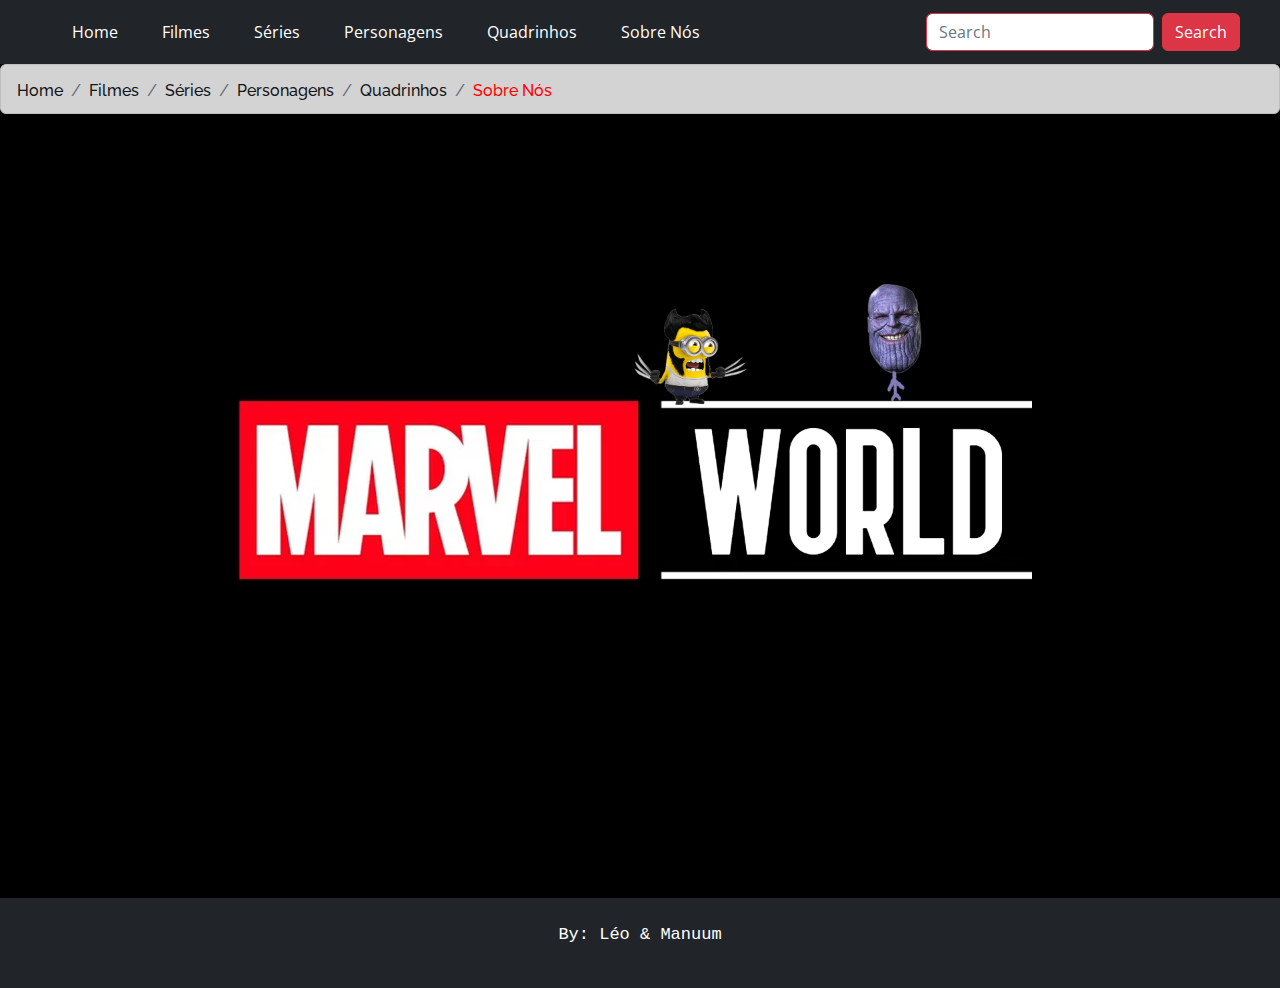
<file: index.html>
<!DOCTYPE html>
<html lang="pt-br">

<head>

	<meta charset="utf-8">
	<meta name="viewport" content="width=device-width, initial-scale=1">
	<title>Marvel World</title>

	<link href="css/bootstrap.min.css" rel="stylesheet">
	<link href="css/bootstrap.css" rel="stylesheet">
	<link rel="stylesheet" type="text/css" href="fontawesome/css/all.min.css">
	<script src="js/bootstrap.bundle.min.js"></script>
	<script src="js/bootstrap.bundle.js"></script>
	<script src="js/bootstrap.bundle.min.js"></script>
	<script src="js/bootstrap.js"></script>
	<script src="js/bootstrap.min.js"></script>
	<link href="css/style.css" rel="stylesheet">

	<link
		href="https://fonts.googleapis.com/css?family=Open+Sans:300,300i,400,400i,600,600i,700,700i|Raleway:300,300i,400,400i,500,500i,600,600i,700,700i|Poppins:300,300i,400,400i,500,500i,600,600i,700,700i"
		rel="stylesheet">
	<link rel="icon" href="imagens/logobs3.png">

	<style>
		.nav-link {
			color: white;
		}

		.nav-link:hover {
			transition: 1.5s;
			color: rgb(206, 0, 0);
		}

		body {
			background-color: #000000;
		}


		h5 {
			color: white;
			font-family: serif;
			font-size: 25px;
		}

		h2 {
			color: white;
			font-family: serif;
			font-size: 40px;
		}

		h4 {
			color: white;
			font-family: monospace;
			font-size: 20px;
		}

		p {
			color: white;
			font-family: monospace;
			font-size: 17px;
		}

		body {
			background-color: #000000;
		}
		.card {
			margin-left: 12px;
			box-shadow: 1px 2px 2px rgb(66, 6, 6);
		}
		navbar {
			color: white;
		}

		img {
			width: 100%;
		}
	</style>

</head>

<body>

	<nav class="navbar navbar-expand-sm bg-dark">
		</br> </br>
		<div class="container-fluid">
			<button class="navbar-toggler" type="button" data-bs-toggle="collapse" data-bs-target="#mynavbar">
				<span class="navbar-toggler-icon"></span>
			</button>
			<div class="collapse navbar-collapse" id="mynavbar">
				<ul class="navbar-nav me-auto">
					&nbsp; &nbsp; &nbsp; &nbsp; &nbsp; &nbsp; &nbsp;
					<li class="nav-item">
						<a class="nav-link" href="index.html">Home</a>
					</li>
					&nbsp; &nbsp; &nbsp; &nbsp;
					<li class="nav-item">
						<a class="nav-link" href="filmes.html">Filmes</a>
					</li>

					&nbsp; &nbsp; &nbsp; &nbsp;
					<li class="nav-item">
						<a class="nav-link" href="series.html">Séries</a>
					</li>
					&nbsp; &nbsp; &nbsp; &nbsp;
					<li class="nav-item">
						<a class="nav-link" href="personagens.html">Personagens</a>
					</li>
					&nbsp; &nbsp; &nbsp; &nbsp;
					<li class="nav-item">
						<a class="nav-link" href="quadrinhos.html">Quadrinhos</a>
					</li>
					&nbsp; &nbsp; &nbsp; &nbsp;
					<li class="nav-item">
						<a class="nav-link" href="sobre.html">Sobre Nós</a>
					</li>
				</ul>

				<form class="d-flex">
					<input class="form-control me-2 border-danger" type="text" placeholder="Search">
					<button class="btn btn-danger" type="button">Search</button>
				</form>
				&nbsp; &nbsp; &nbsp; &nbsp;
			</div>
		</div>
		</div>
	</nav>

	<h6>
		<div class="alert alert-dark" role="alert" style="height:50px">
			<ol class="breadcrumb">
			  <li class="breadcrumb-item">Home</li>
			  <li class="breadcrumb-item">Filmes</li>
			  <li class="breadcrumb-item">Séries</li>
			  <li class="breadcrumb-item">Personagens</li>
			  <li class="breadcrumb-item">Quadrinhos</li>
			  <li class="breadcrumb-item"><a href="sobre.html">Sobre Nós</a></li>
			</ol>
		  </div>
	</h6>

	<img src="./imagens/fundo.png" alt="Marvel World">
			
	<footer>
		<div class="mt-5 p-4 bg-dark text-white text-center">
			<p>By: Léo & Manuum</p>
		</div>
	</footer>

</body>

</html>
</file>
<file: css/style.css>
/**
* Template Name: iPortfolio - v3.9.0
* Template URL: https://bootstrapmade.com/iportfolio-bootstrap-portfolio-websites-template/
* Author: BootstrapMade.com
* License: https://bootstrapmade.com/license/
*/

/*--------------------------------------------------------------
# General
--------------------------------------------------------------*/
body {
  font-family: "Open Sans", sans-serif;
  color: #272829;
}

a {
  color: red;
  text-decoration: none;
}

a:hover {
  color: red;
  text-decoration: none;
}

h1,
h2,
h3,
h4,
h5,
h6 {
  font-family: "Raleway", sans-serif;
}

/*--------------------------------------------------------------
# Back to top button
--------------------------------------------------------------*/
.back-to-top {
  position: fixed;
  visibility: hidden;
  opacity: 0;
  right: 15px;
  bottom: 15px;
  z-index: 996;
  background: red;
  width: 40px;
  height: 40px;
  border-radius: 50px;
  transition: all 0.4s;
}

.back-to-top i {
  font-size: 28px;
  color: #fff;
  line-height: 0;
}

.back-to-top:hover {
  background: red;
  color: #fff;
}

.back-to-top.active {
  visibility: visible;
  opacity: 1;
}

/*--------------------------------------------------------------
# Header
--------------------------------------------------------------*/
#header {
  position: fixed;
  top: 0;
  left: 0;
  bottom: 0;
  width: 300px;
  transition: all ease-in-out 0.5s;
  z-index: 9997;
  transition: all 0.5s;
  padding: 0 15px;
  background: #040b14;
  overflow-y: auto;
}

#header .profile img {
  margin: 15px auto;
  display: block;
  width: 120px;
  border: 8px solid #2c2f3f;
}

#header .profile h1 {
  font-size: 24px;
  margin: 0;
  padding: 0;
  font-weight: 600;
  -moz-text-align-last: center;
  text-align-last: center;
  font-family: "Poppins", sans-serif;
}

#header .profile h1 a,
#header .profile h1 a:hover {
  color: #fff;
  text-decoration: none;
}

#header .profile .social-links a {
  font-size: 18px;
  display: inline-block;
  background: #212431;
  color: #fff;
  line-height: 1;
  padding: 8px 0;
  margin-right: 4px;
  border-radius: 50%;
  text-align: center;
  width: 36px;
  height: 36px;
  transition: 0.3s;
}

#header .profile .social-links a:hover {
  background: #149ddd;
  color: #fff;
  text-decoration: none;
}

#main {
  margin-left: 300px;
}

@media (max-width: 1199px) {
  #header {
    left: -300px;
  }

  #main {
    margin-left: 0;
  }
}

/*--------------------------------------------------------------
# Navigation Menu
--------------------------------------------------------------*/
/* Desktop Navigation */
.nav-menu {
  padding: 30px 0 0 0;
}

.nav-menu * {
  margin: 0;
  padding: 0;
  list-style: none;
}

.nav-menu>ul>li {
  position: relative;
  white-space: nowrap;
}

.nav-menu a,
.nav-menu a:focus {
  display: flex;
  align-items: center;
  color: #a8a9b4;
  padding: 12px 15px;
  margin-bottom: 8px;
  transition: 0.3s;
  font-size: 15px;
}

.nav-menu a i,
.nav-menu a:focus i {
  font-size: 24px;
  padding-right: 8px;
  color: #6f7180;
}

.nav-menu a:hover,
.nav-menu .active,
.nav-menu .active:focus,
.nav-menu li:hover>a {
  text-decoration: none;
  color: #fff;
}

.nav-menu a:hover i,
.nav-menu .active i,
.nav-menu .active:focus i,
.nav-menu li:hover>a i {
  color: #149ddd;
}

/* Mobile Navigation */
.mobile-nav-toggle {
  position: fixed;
  right: 15px;
  top: 15px;
  z-index: 9998;
  border: 0;
  font-size: 24px;
  transition: all 0.4s;
  outline: none !important;
  background-color: #149ddd;
  color: #fff;
  width: 40px;
  height: 40px;
  display: inline-flex;
  align-items: center;
  justify-content: center;
  line-height: 0;
  border-radius: 50px;
  cursor: pointer;
}

.mobile-nav-active {
  overflow: hidden;
}

.mobile-nav-active #header {
  left: 0;
}

/*--------------------------------------------------------------
# Hero Section
--------------------------------------------------------------*/
#hero {
  width: 100%;
  height: 100vh;
  background: url("../img/hero-bg.jpg") top center;
  background-size: cover;
}

#hero:before {
  content: "";
  background: rgba(5, 13, 24, 0.3);
  position: absolute;
  bottom: 0;
  top: 0;
  left: 0;
  right: 0;
  z-index: 1;
}

#hero .hero-container {
  position: relative;
  z-index: 2;
  min-width: 300px;
}

#hero h1 {
  margin: 0 0 10px 0;
  font-size: 64px;
  font-weight: 700;
  line-height: 56px;
  color: #fff;
}

#hero p {
  color: #fff;
  margin-bottom: 50px;
  font-size: 26px;
  font-family: "Poppins", sans-serif;
}

#hero p span {
  color: #fff;
  padding-bottom: 4px;
  letter-spacing: 1px;
  border-bottom: 3px solid #149ddd;
}

@media (min-width: 1024px) {
  #hero {
    background-attachment: fixed;
  }
}

@media (max-width: 768px) {
  #hero h1 {
    font-size: 28px;
    line-height: 36px;
  }

  #hero h2 {
    font-size: 18px;
    line-height: 24px;
    margin-bottom: 30px;
  }
}

/*--------------------------------------------------------------
# Sections General
--------------------------------------------------------------*/
section {
  padding: 60px 0;
  overflow: hidden;
}

.section-bg {
  background: #f5f8fd;
}

.section-title {
  padding-bottom: 30px;
}

.section-title h2 {
  font-size: 32px;
  font-weight: bold;
  margin-bottom: 20px;
  padding-bottom: 20px;
  position: relative;
  color: #173b6c;
}

.section-title h2::after {
  content: "";
  position: absolute;
  display: block;
  width: 50px;
  height: 3px;
  background: #149ddd;
  bottom: 0;
  left: 0;
}

.section-title p {
  margin-bottom: 0;
}

/*--------------------------------------------------------------
# About
--------------------------------------------------------------*/
.about .content h3 {
  font-weight: 700;
  font-size: 26px;
  color: #173b6c;
}

.about .content ul {
  list-style: none;
  padding: 0;
}

.about .content ul li {
  margin-bottom: 20px;
  display: flex;
  align-items: center;
}

.about .content ul strong {
  margin-right: 10px;
}

.about .content ul i {
  font-size: 16px;
  margin-right: 5px;
  color: #149ddd;
  line-height: 0;
}

.about .content p:last-child {
  margin-bottom: 0;
}

/*--------------------------------------------------------------
# Facts
--------------------------------------------------------------*/
.facts {
  padding-bottom: 30px;
}

.facts .count-box {
  padding: 30px;
  width: 100%;
}

.facts .count-box i {
  display: block;
  font-size: 44px;
  color: #149ddd;
  float: left;
  line-height: 0;
}

.facts .count-box span {
  font-size: 48px;
  line-height: 40px;
  display: block;
  font-weight: 700;
  color: #050d18;
  margin-left: 60px;
}

.facts .count-box p {
  padding: 15px 0 0 0;
  margin: 0 0 0 60px;
  font-family: "Raleway", sans-serif;
  font-size: 14px;
  color: #122f57;
}

.facts .count-box a {
  font-weight: 600;
  display: block;
  margin-top: 20px;
  color: #122f57;
  font-size: 15px;
  font-family: "Poppins", sans-serif;
  transition: ease-in-out 0.3s;
}

.facts .count-box a:hover {
  color: #1f5297;
}

/*--------------------------------------------------------------
# Akills
--------------------------------------------------------------*/
.skills .progress {
  height: 60px;
  display: block;
  background: none;
  border-radius: 0;
}

.skills .progress .skill {
  padding: 0;
  margin: 0 0 6px 0;
  text-transform: uppercase;
  display: block;
  font-weight: 600;
  font-family: "Poppins", sans-serif;
  color: #050d18;
}

.skills .progress .skill .val {
  float: right;
  font-style: normal;
}

.skills .progress-bar-wrap {
  background: #dce8f8;
  height: 10px;
}

.skills .progress-bar {
  width: 1px;
  height: 10px;
  transition: 0.9s;
  background-color: #149ddd;
}

/*--------------------------------------------------------------
# Resume
--------------------------------------------------------------*/
.resume .resume-title {
  font-size: 26px;
  font-weight: 700;
  margin-top: 20px;
  margin-bottom: 20px;
  color: #050d18;
}

.resume .resume-item {
  padding: 0 0 20px 20px;
  margin-top: -2px;
  border-left: 2px solid #1f5297;
  position: relative;
}

.resume .resume-item h4 {
  line-height: 18px;
  font-size: 18px;
  font-weight: 600;
  text-transform: uppercase;
  font-family: "Poppins", sans-serif;
  color: #050d18;
  margin-bottom: 10px;
}

.resume .resume-item h5 {
  font-size: 16px;
  background: #e4edf9;
  padding: 5px 15px;
  display: inline-block;
  font-weight: 600;
  margin-bottom: 10px;
}

.resume .resume-item ul {
  padding-left: 20px;
}

.resume .resume-item ul li {
  padding-bottom: 10px;
}

.resume .resume-item:last-child {
  padding-bottom: 0;
}

.resume .resume-item::before {
  content: "";
  position: absolute;
  width: 16px;
  height: 16px;
  border-radius: 50px;
  left: -9px;
  top: 0;
  background: #fff;
  border: 2px solid #1f5297;
}

/*--------------------------------------------------------------
# Portfolio
--------------------------------------------------------------*/
.portfolio .portfolio-item {
  margin-bottom: 30px;
}

.portfolio #portfolio-flters {
  padding: 0;
  margin: 0 auto 35px auto;
  list-style: none;
  text-align: center;
  background: #fff;
  border-radius: 50px;
  padding: 2px 15px;
}

.portfolio #portfolio-flters li {
  cursor: pointer;
  display: inline-block;
  padding: 10px 15px 8px 15px;
  font-size: 14px;
  font-weight: 600;
  line-height: 1;
  text-transform: uppercase;
  color: #272829;
  margin-bottom: 5px;
  transition: all 0.3s ease-in-out;
}

.portfolio #portfolio-flters li:hover,
.portfolio #portfolio-flters li.filter-active {
  color: #149ddd;
}

.portfolio #portfolio-flters li:last-child {
  margin-right: 0;
}

.portfolio .portfolio-wrap {
  transition: 0.3s;
  position: relative;
  overflow: hidden;
  z-index: 1;
}

.portfolio .portfolio-wrap::before {
  content: "";
  background: rgba(255, 255, 255, 0.5);
  position: absolute;
  left: 0;
  right: 0;
  top: 0;
  bottom: 0;
  transition: all ease-in-out 0.3s;
  z-index: 2;
  opacity: 0;
}

.portfolio .portfolio-wrap .portfolio-links {
  opacity: 1;
  left: 0;
  right: 0;
  bottom: -60px;
  z-index: 3;
  position: absolute;
  transition: all ease-in-out 0.3s;
  display: flex;
  justify-content: center;
}

.portfolio .portfolio-wrap .portfolio-links a {
  color: #fff;
  font-size: 28px;
  text-align: center;
  background: rgba(20, 157, 221, 0.75);
  transition: 0.3s;
  width: 50%;
}

.portfolio .portfolio-wrap .portfolio-links a:hover {
  background: rgba(20, 157, 221, 0.95);
}

.portfolio .portfolio-wrap .portfolio-links a+a {
  border-left: 1px solid #37b3ed;
}

.portfolio .portfolio-wrap:hover::before {
  top: 0;
  left: 0;
  right: 0;
  bottom: 0;
  opacity: 1;
}

.portfolio .portfolio-wrap:hover .portfolio-links {
  opacity: 1;
  bottom: 0;
}

/*--------------------------------------------------------------
# Portfolio Details
--------------------------------------------------------------*/
.portfolio-details {
  padding-top: 40px;
}

.portfolio-details .portfolio-details-slider img {
  width: 100%;
}

.portfolio-details .portfolio-details-slider .swiper-pagination {
  margin-top: 20px;
  position: relative;
}

.portfolio-details .portfolio-details-slider .swiper-pagination .swiper-pagination-bullet {
  width: 12px;
  height: 12px;
  background-color: #fff;
  opacity: 1;
  border: 1px solid #149ddd;
}

.portfolio-details .portfolio-details-slider .swiper-pagination .swiper-pagination-bullet-active {
  background-color: #149ddd;
}

.portfolio-details .portfolio-info {
  padding: 30px;
  box-shadow: 0px 0 30px rgba(5, 13, 24, 0.08);
}

.portfolio-details .portfolio-info h3 {
  font-size: 22px;
  font-weight: 700;
  margin-bottom: 20px;
  padding-bottom: 20px;
  border-bottom: 1px solid #eee;
}

.portfolio-details .portfolio-info ul {
  list-style: none;
  padding: 0;
  font-size: 15px;
}

.portfolio-details .portfolio-info ul li+li {
  margin-top: 10px;
}

.portfolio-details .portfolio-description {
  padding-top: 30px;
}

.portfolio-details .portfolio-description h2 {
  font-size: 26px;
  font-weight: 700;
  margin-bottom: 20px;
}

.portfolio-details .portfolio-description p {
  padding: 0;
}

/*--------------------------------------------------------------
# Services
--------------------------------------------------------------*/
.services .icon-box {
  margin-bottom: 20px;
}

.services .icon {
  float: left;
  display: flex;
  align-items: center;
  justify-content: center;
  width: 54px;
  height: 54px;
  background: #149ddd;
  border-radius: 50%;
  transition: 0.5s;
  border: 1px solid #149ddd;
}

.services .icon i {
  color: #fff;
  font-size: 24px;
  line-height: 0;
}

.services .icon-box:hover .icon {
  background: #fff;
}

.services .icon-box:hover .icon i {
  color: #149ddd;
}

.services .title {
  margin-left: 80px;
  font-weight: 700;
  margin-bottom: 15px;
  font-size: 18px;
}

.services .title a {
  color: #343a40;
}

.services .title a:hover {
  color: #149ddd;
}

.services .description {
  margin-left: 80px;
  line-height: 24px;
  font-size: 14px;
}

/*--------------------------------------------------------------
# Testimonials
--------------------------------------------------------------*/
.testimonials .testimonials-carousel,
.testimonials .testimonials-slider {
  overflow: hidden;
}

.testimonials .testimonial-item {
  box-sizing: content-box;
  text-align: center;
  min-height: 320px;
}

.testimonials .testimonial-item .testimonial-img {
  width: 90px;
  border-radius: 50%;
  margin: 0 auto;
}

.testimonials .testimonial-item h3 {
  font-size: 18px;
  font-weight: bold;
  margin: 10px 0 5px 0;
  color: #111;
}

.testimonials .testimonial-item h4 {
  font-size: 14px;
  color: #999;
  margin: 0;
}

.testimonials .testimonial-item .quote-icon-left,
.testimonials .testimonial-item .quote-icon-right {
  color: #c3e8fa;
  font-size: 26px;
}

.testimonials .testimonial-item .quote-icon-left {
  display: inline-block;
  left: -5px;
  position: relative;
}

.testimonials .testimonial-item .quote-icon-right {
  display: inline-block;
  right: -5px;
  position: relative;
  top: 10px;
}

.testimonials .testimonial-item p {
  font-style: italic;
  margin: 0 15px 15px 15px;
  padding: 20px;
  background: #fff;
  position: relative;
  margin-bottom: 35px;
  border-radius: 6px;
  box-shadow: 0px 2px 15px rgba(0, 0, 0, 0.1);
}

.testimonials .testimonial-item p::after {
  content: "";
  width: 0;
  height: 0;
  border-top: 20px solid #fff;
  border-right: 20px solid transparent;
  border-left: 20px solid transparent;
  position: absolute;
  bottom: -20px;
  left: calc(50% - 20px);
}

.testimonials .swiper-pagination {
  margin-top: 20px;
  position: relative;
}

.testimonials .swiper-pagination .swiper-pagination-bullet {
  width: 12px;
  height: 12px;
  background-color: #fff;
  opacity: 1;
  border: 1px solid #149ddd;
}

.testimonials .swiper-pagination .swiper-pagination-bullet-active {
  background-color: #149ddd;
}

/*--------------------------------------------------------------
# Contact
--------------------------------------------------------------*/
.contact {
  padding-bottom: 130px;
}

.contact .info {
  padding: 30px;
  background: #fff;
  width: 100%;
  box-shadow: 0 0 24px 0 rgba(0, 0, 0, 0.12);
}

.contact .info i {
  font-size: 20px;
  color: #149ddd;
  float: left;
  width: 44px;
  height: 44px;
  background: #dff3fc;
  display: flex;
  justify-content: center;
  align-items: center;
  border-radius: 50px;
  transition: all 0.3s ease-in-out;
}

.contact .info h4 {
  padding: 0 0 0 60px;
  font-size: 22px;
  font-weight: 600;
  margin-bottom: 5px;
  color: #050d18;
}

.contact .info p {
  padding: 0 0 10px 60px;
  margin-bottom: 20px;
  font-size: 14px;
  color: #173b6c;
}

.contact .info .email p {
  padding-top: 5px;
}

.contact .info .social-links {
  padding-left: 60px;
}

.contact .info .social-links a {
  font-size: 18px;
  display: inline-block;
  background: #333;
  color: #fff;
  line-height: 1;
  padding: 8px 0;
  border-radius: 50%;
  text-align: center;
  width: 36px;
  height: 36px;
  transition: 0.3s;
  margin-right: 10px;
}

.contact .info .social-links a:hover {
  background: #149ddd;
  color: #fff;
}

.contact .info .email:hover i,
.contact .info .address:hover i,
.contact .info .phone:hover i {
  background: #149ddd;
  color: #fff;
}

.contact .php-email-form {
  width: 100%;
  padding: 30px;
  background: #fff;
  box-shadow: 0 0 24px 0 rgba(0, 0, 0, 0.12);
}

.contact .php-email-form .form-group {
  padding-bottom: 8px;
}

.contact .php-email-form .validate {
  display: none;
  color: red;
  margin: 0 0 15px 0;
  font-weight: 400;
  font-size: 13px;
}

.contact .php-email-form .error-message {
  display: none;
  color: #fff;
  background: #ed3c0d;
  text-align: left;
  padding: 15px;
  font-weight: 600;
}

.contact .php-email-form .error-message br+br {
  margin-top: 25px;
}

.contact .php-email-form .sent-message {
  display: none;
  color: #fff;
  background: #18d26e;
  text-align: center;
  padding: 15px;
  font-weight: 600;
}

.contact .php-email-form .loading {
  display: none;
  background: #fff;
  text-align: center;
  padding: 15px;
}

.contact .php-email-form .loading:before {
  content: "";
  display: inline-block;
  border-radius: 50%;
  width: 24px;
  height: 24px;
  margin: 0 10px -6px 0;
  border: 3px solid #18d26e;
  border-top-color: #eee;
  -webkit-animation: animate-loading 1s linear infinite;
  animation: animate-loading 1s linear infinite;
}

.contact .php-email-form .form-group {
  margin-bottom: 15px;
}

.contact .php-email-form label {
  padding-bottom: 8px;
}

.contact .php-email-form input,
.contact .php-email-form textarea {
  border-radius: 0;
  box-shadow: none;
  font-size: 14px;
}

.contact .php-email-form input {
  height: 44px;
}

.contact .php-email-form textarea {
  padding: 10px 15px;
}

.contact .php-email-form button[type=submit] {
  background: #149ddd;
  border: 0;
  padding: 10px 24px;
  color: #fff;
  transition: 0.4s;
  border-radius: 4px;
}

.contact .php-email-form button[type=submit]:hover {
  background: #37b3ed;
}

@-webkit-keyframes animate-loading {
  0% {
    transform: rotate(0deg);
  }

  100% {
    transform: rotate(360deg);
  }
}

@keyframes animate-loading {
  0% {
    transform: rotate(0deg);
  }

  100% {
    transform: rotate(360deg);
  }
}

/*--------------------------------------------------------------
# Breadcrumbs
--------------------------------------------------------------*/
.breadcrumbs {
  padding: 20px 0;
  background: #f9f9f9;
}

.breadcrumbs h2 {
  font-size: 26px;
  font-weight: 300;
}

.breadcrumbs ol {
  display: flex;
  flex-wrap: wrap;
  list-style: none;
  padding: 0;
  margin: 0;
  font-size: 15px;
}

.breadcrumbs ol li+li {
  padding-left: 10px;
}

.breadcrumbs ol li+li::before {
  display: inline-block;
  padding-right: 10px;
  color: #0e2442;
  content: "/";
}

@media (max-width: 768px) {
  .breadcrumbs .d-flex {
    display: block !important;
  }

  .breadcrumbs ol {
    display: block;
  }

  .breadcrumbs ol li {
    display: inline-block;
  }
}

/*--------------------------------------------------------------
# Footer
--------------------------------------------------------------*/
#footer {
  padding: 15px;
  color: #f4f6fd;
  font-size: 14px;
  position: fixed;
  left: 0;
  bottom: 0;
  width: 300px;
  z-index: 9999;
  background: #040b14;
}

#footer .copyright {
  text-align: center;
}

#footer .credits {
  padding-top: 5px;
  text-align: center;
  font-size: 13px;
  color: #eaebf0;
}

@media (max-width: 1199px) {
  #footer {
    position: static;
    width: auto;
    padding-right: 20px 15px;
  }
}
</file>
